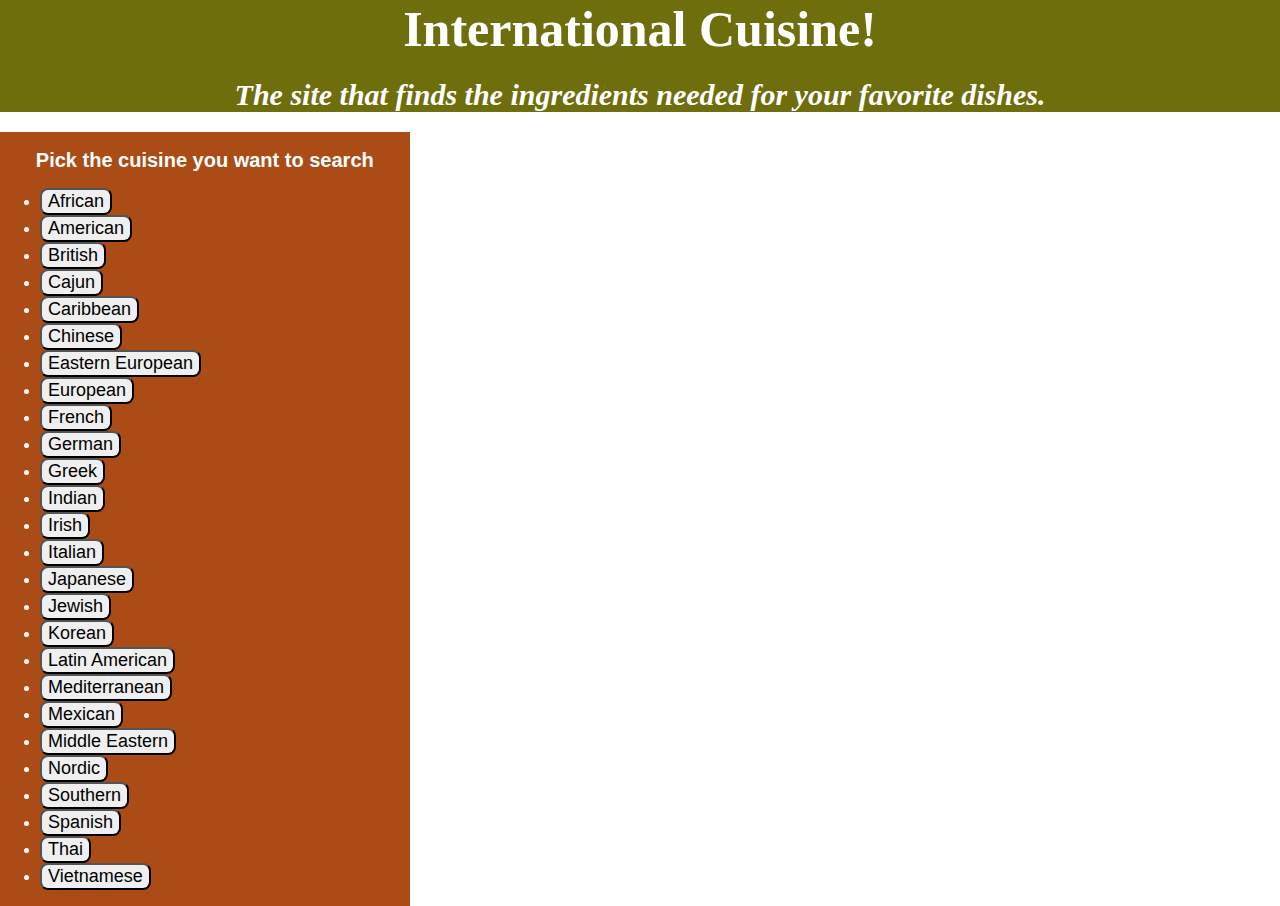
<file: index.html>
<!--
    Symari Butts
    Project 3
  -->
<!DOCTYPE html>
<html lang="en">

<head>
  <meta charset="UTF-8">
  <meta http-equiv="X-UA-Compatible" content="IE=edge">
  <meta name="viewport" content="width=device-width, initial-scale=1.0">
  <title>International Cuisine</title>
  <link rel="stylesheet" href="style.css">
</head>

<body>

  <div id="title">
    <header>
      International Cuisine!</header>
    <h1>The site that finds the ingredients needed for your favorite dishes.</h1>
  </div>
  <div id="lowerHalf">
    <div id="cuisines">
      <h2>Pick the cuisine you want to search</h2>
      <ul id="cuisineList">
        <li><button>African</button></li>
        <li><button>American</button></li>
        <li><button>British</button></li>
        <li><button>Cajun</button></li>
        <li><button>Caribbean</button></li>
        <li><button>Chinese</button></li>
        <li><button>Eastern European</button></li>
        <li><button>European</button></li>
        <li><button>French</button></li>
        <li><button>German</button></li>
        <li><button>Greek</button></li>
        <li><button>Indian</button></li>
        <li><button>Irish</button></li>
        <li><button>Italian</button></li>
        <li><button>Japanese</button></li>
        <li><button>Jewish</button></li>
        <li><button>Korean</button></li>
        <li><button>Latin American</button></li>
        <li><button>Mediterranean</button></li>
        <li><button>Mexican</button></li>
        <li><button>Middle Eastern</button></li>
        <li><button>Nordic</button></li>
        <li><button>Southern</button></li>
        <li><button>Spanish</button></li>
        <li><button>Thai</button></li>
        <li><button>Vietnamese</button></li>
      </ul>
    </div>

    <div id="dishes">
      <h2>Pick your desired dish</h2>
    </div>

    <div id="ingred">
      <h2>Ingredients List</h2>
    </div>
  </div>

    <script src="cuisine.js"></script>
</body>
</file>
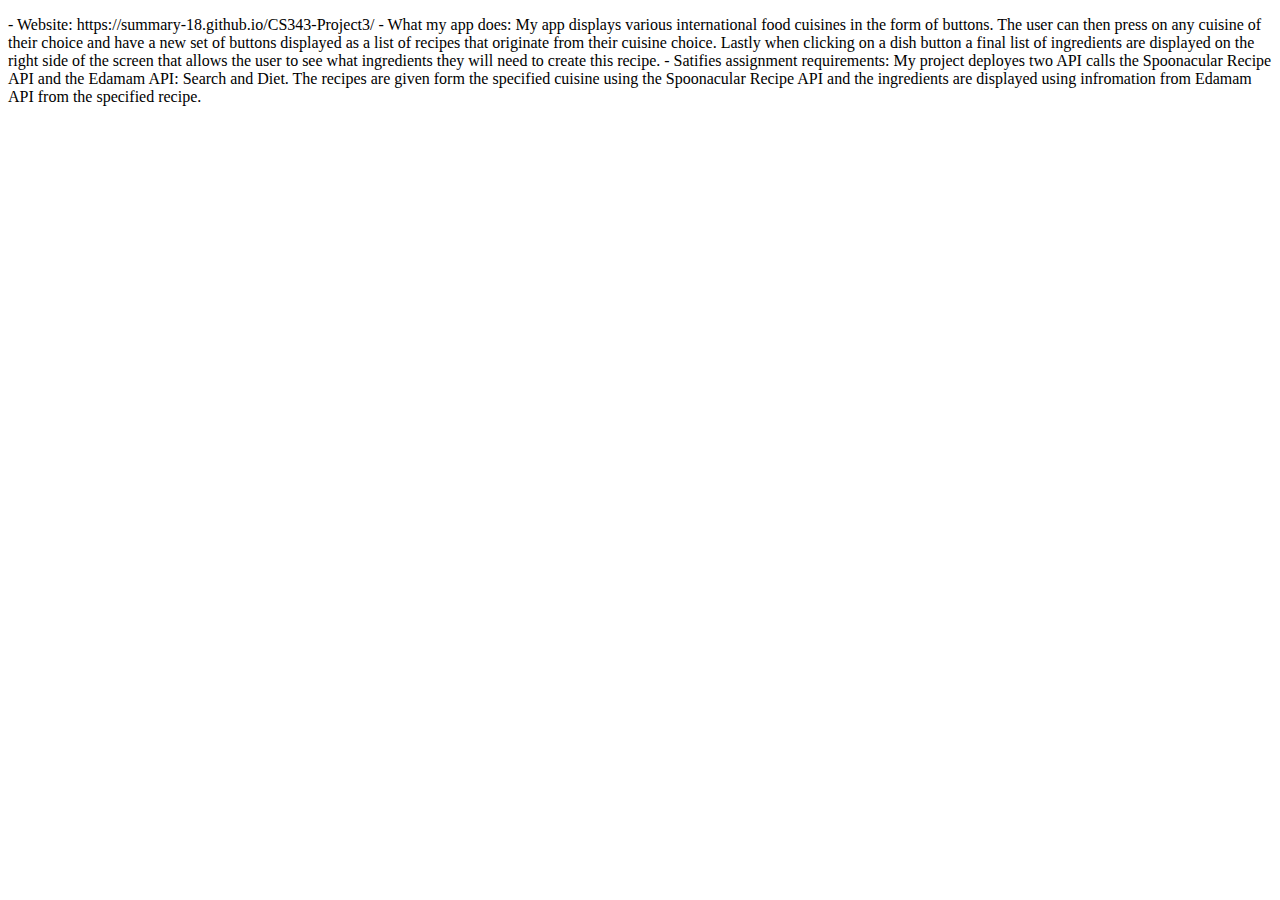
<file: report.html>
<!--
    Symari Butts
    Project 3-->
<!DOCTYPE html>
<html lang="en">
<head>
  <meta charset="UTF-8">
  <meta http-equiv="X-UA-Compatible" content="IE=edge">
  <meta name="viewport" content="width=device-width, initial-scale=1.0">
  <title>Internation Cuisines</title>
</head>
<body>
  <p>
  - Website: https://summary-18.github.io/CS343-Project3/ 
  - What my app does: My app displays various international food cuisines in the 
  form of buttons. The user can then press on any cuisine of their choice 
  and have a new set of buttons displayed as a list of recipes that originate 
  from their cuisine choice. Lastly when clicking on a dish button a 
  final list of ingredients are displayed on the right side of the screen 
  that allows the user to see what ingredients they will need to create this 
  recipe.
  - Satifies assignment requirements: My project deployes two API calls the 
  Spoonacular Recipe API and the Edamam API: Search and Diet. The recipes 
  are given form the specified cuisine using the Spoonacular Recipe API
  and the ingredients are displayed using infromation from Edamam API 
  from the specified recipe. 
  </p>
</body>
</html>
</file>
<file: style.css>
/**
    Symari Butts
    Project 3 **/

body {
    width: 100%;
    margin: 0 auto;
    font-family:'Berlin Sans', 'Lucida Sans Unicode', 'Lucida Grande', 'Lucida Sans', Arial, sans-serif;
}

#title {
    background-color: rgb(110, 110, 13);
    text-align: center;
    color: white;
    font-family: 'Bradley Hand ITC', 'Times New Roman', Times, serif;
}

header {
    font-size: 50px;
    font-weight: bold;
}

h1 {
    font-size: 30px;
    font-style: italic;
}

h2 {
    text-align: center;
    font-size: 20px;
}

button {
    font-family:'Berlin Sans', 'Lucida Sans Unicode', 'Lucida Grande', 'Lucida Sans', Arial, sans-serif;
    border-radius: .5rem;
    font-size: 18px;  
}

button:hover {
    background-color: rgb(84, 78, 74);
    color: white;
  }

#cuisines {
    background-color: rgb(171, 76, 22);
    color: white;
    width: 32%;
}

#dishes {
    width: 32%;
}

#lowerHalf {
    display: flex;
    margin: 0 auto;
}

#ingred {
    font-size: 20px;
    background-color: rgb(171, 76, 22);
    width: 32%;
    color: white;
}
</file>
